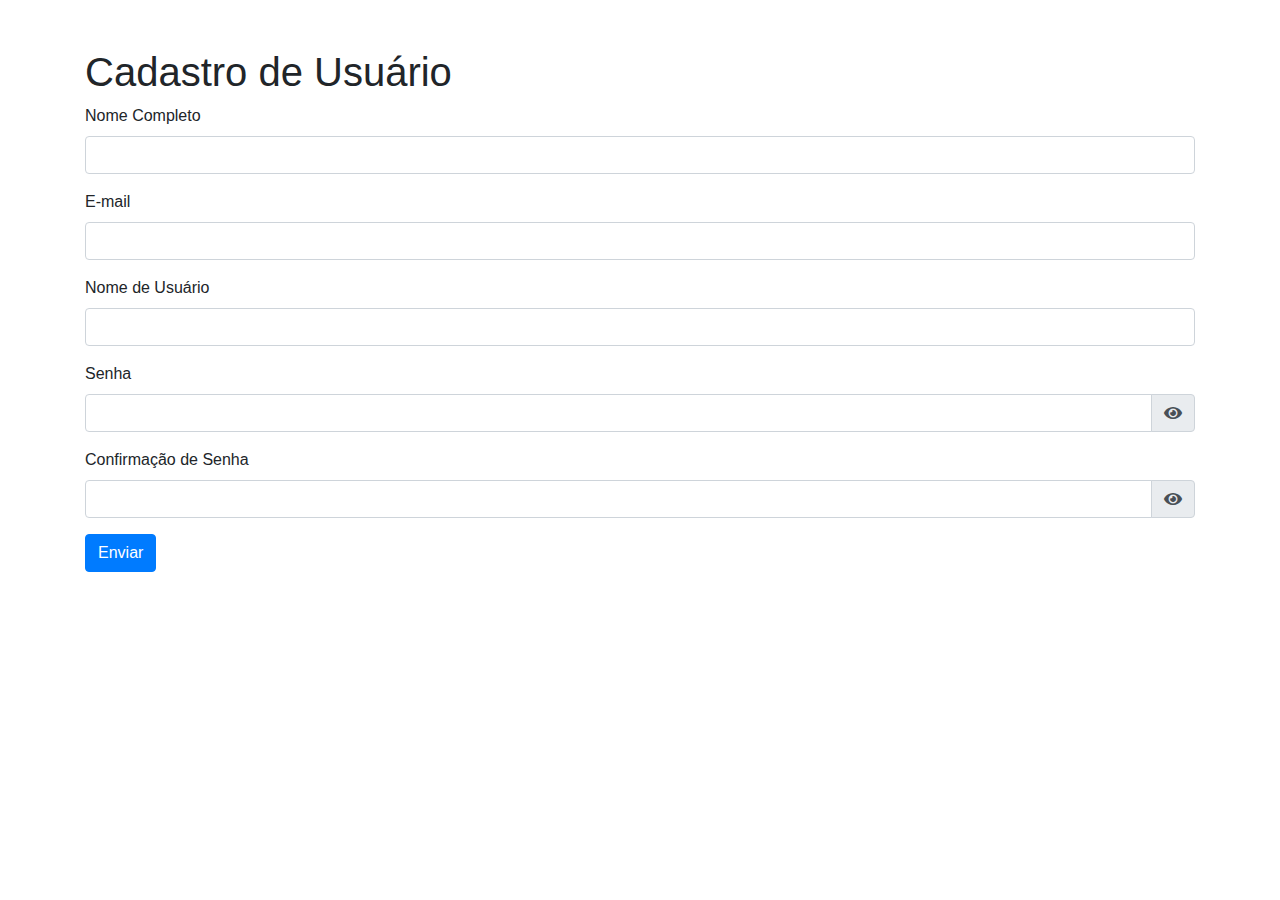
<file: Trabalho_DepOps_2Bimestre/janelas/cadastro.html>
<!DOCTYPE html>
<html lang="pt-br">
<head>
    <meta charset="UTF-8">
    <meta name="viewport" content="width=device-width, initial-scale=1.0">
    <title>Cadastro de Usuário</title>
    <link rel="stylesheet" href="https://stackpath.bootstrapcdn.com/bootstrap/4.5.2/css/bootstrap.min.css">
    <link rel="stylesheet" href="https://cdnjs.cloudflare.com/ajax/libs/font-awesome/5.15.3/css/all.min.css">
</head>
<body>
    <div class="container">
        <h1 class="mt-5">Cadastro de Usuário</h1>
        <form id="cadastroForm">
            <div class="form-group">
                <label for="nomeCompleto">Nome Completo</label>
                <input type="text" class="form-control" id="nomeCompleto" name="nomeCompleto" required>
            </div>
            
            <div class="form-group">
                <label for="email">E-mail</label>
                <input type="email" class="form-control" id="email" name="email" required>
            </div>
            
            <div class="form-group">
                <label for="nomeUsuario">Nome de Usuário</label>
                <input type="text" class="form-control" id="nomeUsuario" name="nomeUsuario" required>
            </div>
            
            <div class="form-group">
                <label for="senha">Senha</label>
                <div class="input-group">
                    <input type="password" class="form-control" id="senha" name="senha" required>
                    <div class="input-group-append">
                        <span class="input-group-text">
                            <i class="fas fa-eye" id="toggleSenha"></i>
                        </span>
                    </div>
                </div>
            </div>
            
            <div class="form-group">
                <label for="confirmarSenha">Confirmação de Senha</label>
                <div class="input-group">
                    <input type="password" class="form-control" id="confirmarSenha" name="confirmarSenha" required>
                    <div class="input-group-append">
                        <span class="input-group-text">
                            <i class="fas fa-eye" id="toggleConfirmarSenha"></i>
                        </span>
                    </div>
                </div>
            </div>
            
            <button type="submit" class="btn btn-primary">Enviar</button>
            <div id="mensagem" class="mt-3"></div>
        </form>
    </div>

    <script src="https://code.jquery.com/jquery-3.5.1.slim.min.js"></script>
    <script src="https://cdn.jsdelivr.net/npm/bootstrap@4.5.2/dist/js/bootstrap.bundle.min.js"></script>
    <script>
        document.getElementById('toggleSenha').addEventListener('click', function() {
            const senhaInput = document.getElementById('senha');
            const tipo = senhaInput.type === 'password' ? 'text' : 'password';
            senhaInput.type = tipo;
            this.classList.toggle('fa-eye-slash');
        });

        document.getElementById('toggleConfirmarSenha').addEventListener('click', function() {
            const confirmarSenhaInput = document.getElementById('confirmarSenha');
            const tipo = confirmarSenhaInput.type === 'password' ? 'text' : 'password';
            confirmarSenhaInput.type = tipo;
            this.classList.toggle('fa-eye-slash');
        });

        document.getElementById('cadastroForm').addEventListener('submit', function(event) {
            event.preventDefault();
            
            const nomeCompleto = document.getElementById('nomeCompleto').value;
            const email = document.getElementById('email').value;
            const nomeUsuario = document.getElementById('nomeUsuario').value;
            const senha = document.getElementById('senha').value;
            const confirmarSenha = document.getElementById('confirmarSenha').value;
            const mensagem = document.getElementById('mensagem');

            if (senha !== confirmarSenha) {
                mensagem.innerHTML = '<div class="alert alert-danger" role="alert">As senhas não coincidem.</div>';
                return;
            }

            const emailValido = /^[^\s@]+@[^\s@]+\.[^\s@]+$/.test(email);
            if (!emailValido) {
                mensagem.innerHTML = '<div class="alert alert-danger" role="alert">E-mail inválido.</div>';
                return;
            }

           
            mensagem.innerHTML = '<div class="alert alert-success" role="alert">Cadastro realizado com sucesso!</div>';
        });
    </script>
</body>
</html>
</file>
